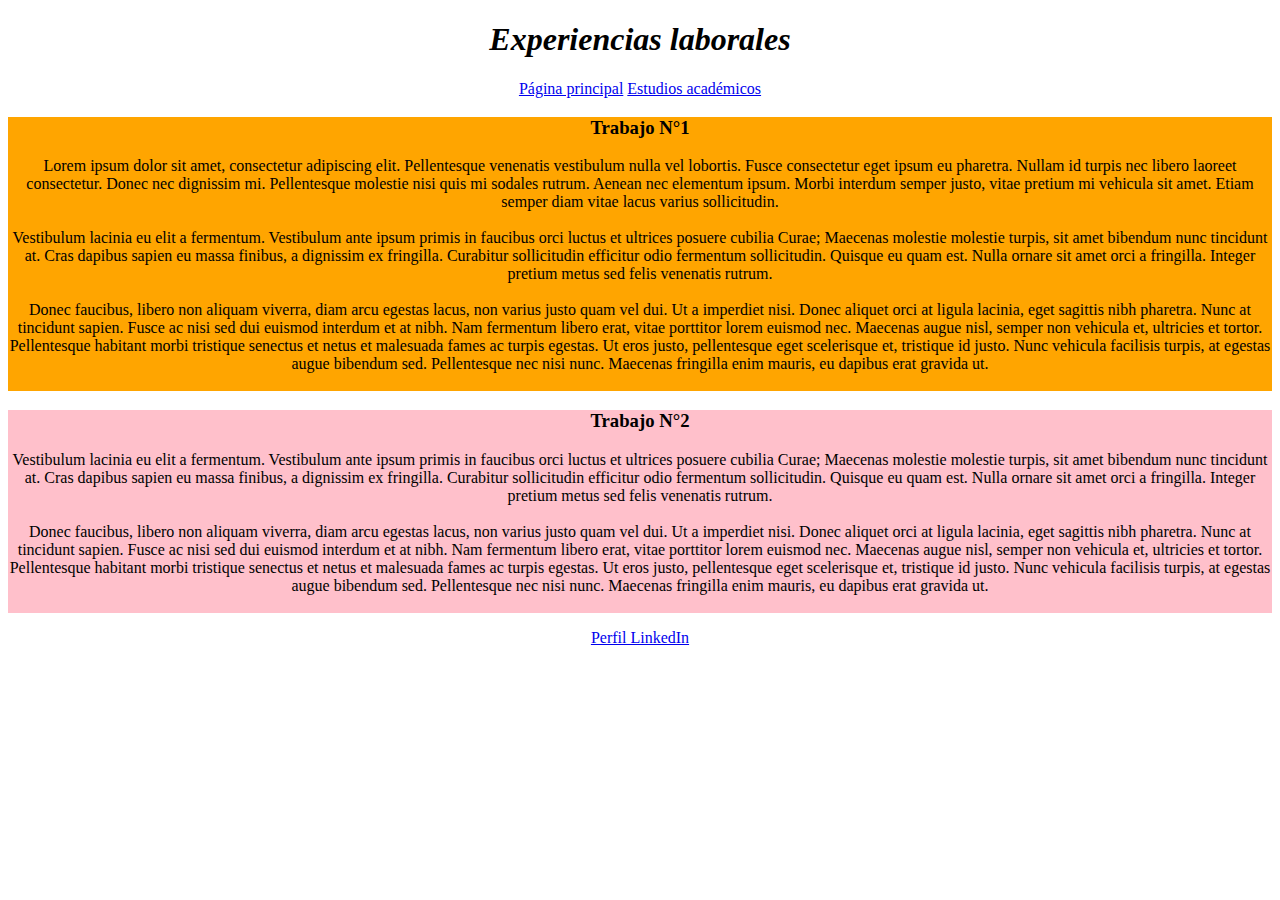
<file: CVWEB/explaboral.html>
<!DOCTYPE html>
<html lang="es">
<head>
	<title>Experiencia laboral</title>
	<meta charset="utf-8">
</head>
<body  align="center">

	<header><h1><em>Experiencias laborales</em></h1></header>

	<nav>
		<a href="index.html">Página principal</a>
		<a href="estudios.html">Estudios académicos</a>
	</nav>

<div  style="background-color: orange";>
	<h3><b>Trabajo N°1</b></h3>

	<p>Lorem ipsum dolor sit amet, consectetur adipiscing elit. Pellentesque venenatis vestibulum nulla vel lobortis. Fusce consectetur eget ipsum eu pharetra. Nullam id turpis nec libero laoreet consectetur. Donec nec dignissim mi. Pellentesque molestie nisi quis mi sodales rutrum. Aenean nec elementum ipsum. Morbi interdum semper justo, vitae pretium mi vehicula sit amet. Etiam semper diam vitae lacus varius sollicitudin.<br><br>

Vestibulum lacinia eu elit a fermentum. Vestibulum ante ipsum primis in faucibus orci luctus et ultrices posuere cubilia Curae; Maecenas molestie molestie turpis, sit amet bibendum nunc tincidunt at. Cras dapibus sapien eu massa finibus, a dignissim ex fringilla. Curabitur sollicitudin efficitur odio fermentum sollicitudin. Quisque eu quam est. Nulla ornare sit amet orci a fringilla. Integer pretium metus sed felis venenatis rutrum.<br><br>

Donec faucibus, libero non aliquam viverra, diam arcu egestas lacus, non varius justo quam vel dui. Ut a imperdiet nisi. Donec aliquet orci at ligula lacinia, eget sagittis nibh pharetra. Nunc at tincidunt sapien. Fusce ac nisi sed dui euismod interdum et at nibh. Nam fermentum libero erat, vitae porttitor lorem euismod nec. Maecenas augue nisl, semper non vehicula et, ultricies et tortor. Pellentesque habitant morbi tristique senectus et netus et malesuada fames ac turpis egestas. Ut eros justo, pellentesque eget scelerisque et, tristique id justo. Nunc vehicula facilisis turpis, at egestas augue bibendum sed. Pellentesque nec nisi nunc. Maecenas fringilla enim mauris, eu dapibus erat gravida ut.<br><br></p>
</div>

<div style="background-color: pink";>
	<h3><b>Trabajo N°2</b></h3>
	<p>Vestibulum lacinia eu elit a fermentum. Vestibulum ante ipsum primis in faucibus orci luctus et ultrices posuere cubilia Curae; Maecenas molestie molestie turpis, sit amet bibendum nunc tincidunt at. Cras dapibus sapien eu massa finibus, a dignissim ex fringilla. Curabitur sollicitudin efficitur odio fermentum sollicitudin. Quisque eu quam est. Nulla ornare sit amet orci a fringilla. Integer pretium metus sed felis venenatis rutrum.<br><br>

Donec faucibus, libero non aliquam viverra, diam arcu egestas lacus, non varius justo quam vel dui. Ut a imperdiet nisi. Donec aliquet orci at ligula lacinia, eget sagittis nibh pharetra. Nunc at tincidunt sapien. Fusce ac nisi sed dui euismod interdum et at nibh. Nam fermentum libero erat, vitae porttitor lorem euismod nec. Maecenas augue nisl, semper non vehicula et, ultricies et tortor. Pellentesque habitant morbi tristique senectus et netus et malesuada fames ac turpis egestas. Ut eros justo, pellentesque eget scelerisque et, tristique id justo. Nunc vehicula facilisis turpis, at egestas augue bibendum sed. Pellentesque nec nisi nunc. Maecenas fringilla enim mauris, eu dapibus erat gravida ut.<br><br></p>
</div>

<footer>
	<a href="https://ar.linkedin.com/">Perfil LinkedIn</a>
</footer>
</body>
</html>
</file>
